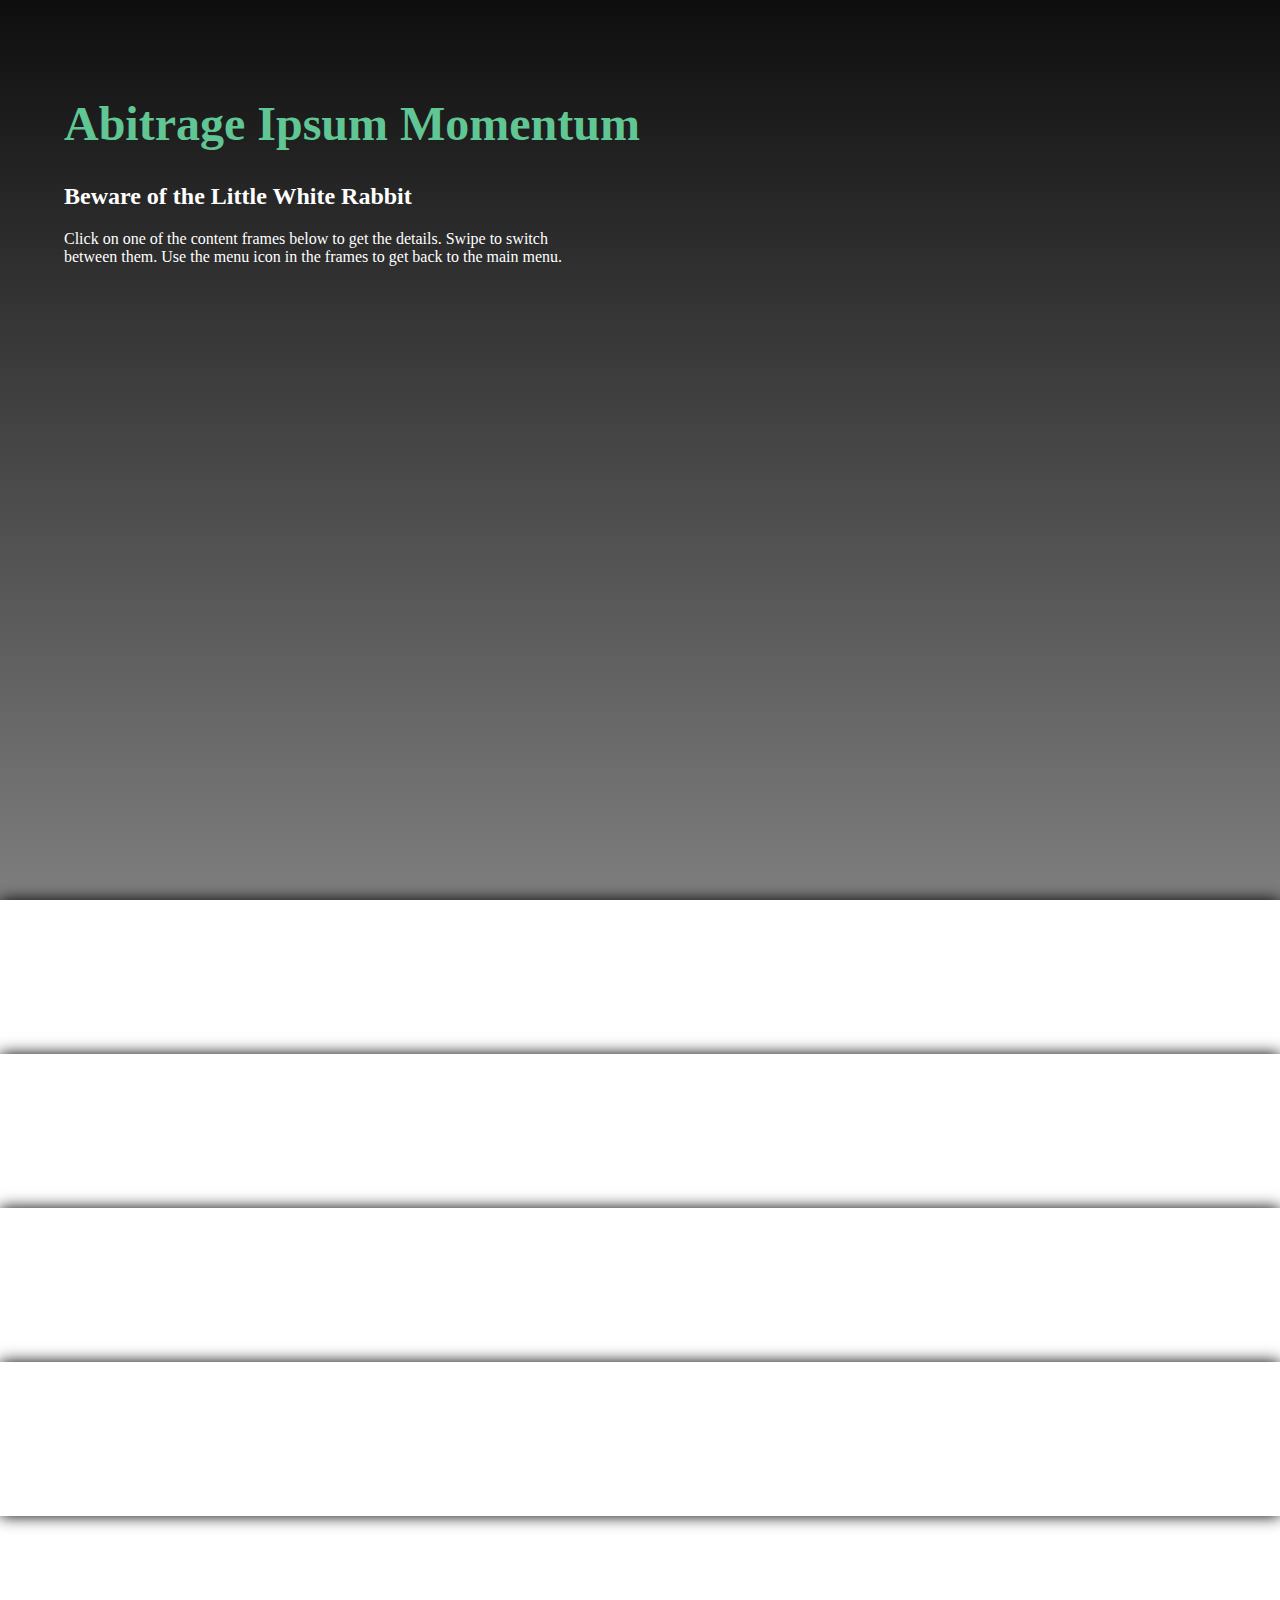
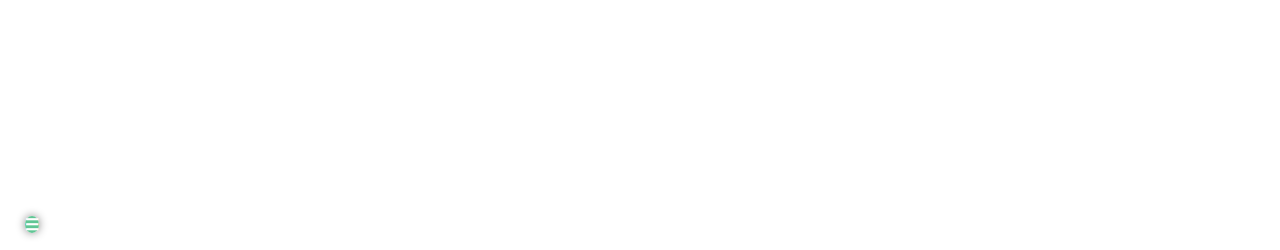
<file: static/test.html>
<!DOCTYPE html>
<html lang="en">
<head>
    <meta charset="UTF-8">
    <title>Title</title>
    <style>
        * {
  box-sizing: border-box;
}
html {
  height:100%;
}
body {
  padding: 0px;
  margin: 0px;
  background-color: white;
  height: 100%;
}

[lj-type="stage"] {
  width: 100%;
  height: 100%;
  overflow: visible;
}

#mainstage {
  background: #7d7e7d;
  /* Old browsers */
  background: -moz-linear-gradient(top, #7d7e7d 0%, #0e0e0e 100%);
  /* FF3.6-15 */
  background: -webkit-linear-gradient(top, #7d7e7d 0%, #0e0e0e 100%);
  /* Chrome10-25,Safari5.1-6 */
  background: linear-gradient(to top, #7d7e7d 0%, #0e0e0e 100%);
  /* W3C, IE10+, FF16+, Chrome26+, Opera12+, Safari7+ */
}

#zoomout, #zoomin {
  width: 100vw;
  height: 100vh;
}

#zoomout {
  padding: 5vw;
  color: white;
}

#zoomout h1 {
  color: #60C694;
  font-size: 48px;
}
@media (max-device-width: 520px) {
  #zoomout h1 {
    color: #60C694;
    font-size: 42px;
  }
}

#zoomout p {
  max-width: 500px;
}

#zoomin {
  left: 5vw;
  top: 70vh;
}

#contentlayer, #contentstage, #contentlayer>div {
  overflow: visible;
}

#contentlayer [lj-type="frame"] {
  background-color: white;
  box-shadow: 0px 0px 15px 0px black;
  //filter: contrast(1) sepia(100%) hue-rotate(116deg) brightness(1.4) saturate(0.28);
  filter: saturate(0);
}
#zoomin.lj-active #contentlayer [lj-type="frame"].lj-active {
  filter: saturate(0.5);
}
#contentlayer [lj-type="frame"]:hover {
  filter: saturate(0.5);
}

#frame1 {}

#frame2 {
  left: 120vw;
}

#frame3 {
  left: 240vw;
}

#frame4 {
  left: 360vw;
}

#frame5 {
  left: 480vw;
}
.coverlink {
  position: absolute;
  z-index: 1000;
  width: 100%;
  height: 100%;
}
.coverlink:hover {
  background-color: gray;
  opacity: 0.5;
}
#zoomin.lj-active .coverlink {
  width: 0px;
  height: 0px;
}
#hamburger {
  margin: 25px;
  width: 50px;
  height: 50px;
  line-height: 50px;
  border-radius: 50%;
  background-color: #60C694;
  color: white;
  font-weight: bold;
  text-align: center;
  box-shadow: 0px 0px 10px 0px gray;
}
a {
  text-decoration: none;
  color: #60C694;
}

    </style>
    <script src="https://keycdn.layerjs.org/libs/layerjs/layerjs-0.6.4.min.js"></script>
    <link href="https://keycdn.layerjs.org/libs/layerjs/layerjs-0.6.4.css" type="text/css" rel="stylesheet"/>
</head>
<body>
<!-- Add a main stage. -->
<div lj-type="stage" id="mainstage">
  <!-- The layer for the zoom menu. By default the zoomed out state is shown. -->
  <div lj-type="layer" lj-default-frame="zoomout" lj-layout="canvas">
    <!-- The frame showing everything in the zoomed out state -->
    <div lj-type="frame" id="zoomout" lj-fit-to="fixed">
      <h1>Abitrage Ipsum Momentum</h1>
      <h2>Beware of the Little White Rabbit</h2>
      <p>
        Click on one of the content frames below to get the details. Swipe to switch between them. Use the menu icon in the frames to get back to the main menu.
      </p>
    </div>
    <!-- The zoomed in frame only showing the current content frame, position is set in CSS but scale must be set with lj-scale, as css transform will be overwritten by layerJS -->
    <div lj-type="frame" id="zoomin" lj-fit-to="fixed" lj-scale="0.25">
      <!-- The stage that handles the transitions between the content frames -->
      <div lj-type="stage" id="contentstage">
        <!-- The layer for the content frames -->
        <div lj-type="layer" id="contentlayer" lj-layout="canvas" lj-native-scroll="false">
          <!-- 1st content frame. -->
          <!-- Note: swiping left/right in zoomed in state is not working because the iframe will swallow the mouse event. See https://cdn.layerjs.org/examples/zoom-noiframe/index.html for an example w/o iframes-->
          <div lj-type="frame" id="frame1" lj-fit-to="responsive" lj-neighbors.r="frame2">
            <a class="coverlink" href="#frame1;zoomin;minimenu.hamburger"></a>
            <!-- an overlay linking to the zoomed in state, to frame1 in the inner layer and to the hamburger menu in the minimenu layer -->
            <iframe width="100%" height="100%" frameborder="0" src="https://techcrunch.com/2017/04/03/apple-gpu-tech/amp/"></iframe>
            <!-- We use an external iframe to not clutter this example with content. -->
          </div>
          <!-- the next content frame -->
          <div lj-type="frame" id="frame2" lj-fit-to="responsive" lj-neighbors.r="frame3" lj-neighbors.l="frame1">
            <a class="coverlink" href="#frame2;zoomin;minimenu.hamburger"></a>
            <iframe width="100%" height="100%" frameborder="0" src="https://www.wired.com/2017/03/yes-spider-man-can-jump-6-meters-onto-moving-ferry-physics-says/?amp=1"></iframe>
          </div>
          <div lj-type="frame" id="frame3" lj-fit-to="responsive" lj-neighbors.r="frame4" lj-neighbors.l="frame2">
            <a class="coverlink" href="#frame3;zoomin;minimenu.hamburger"></a>
            <iframe width="100%" height="100%" frameborder="0" src="https://venturebeat.com/2017/04/02/understanding-the-limits-of-deep-learning/amp/"></iframe>
          </div>
          <div lj-type="frame" id="frame4" lj-fit-to="responsive" lj-neighbors.l="frame3">
            <a class="coverlink" href="#frame4;zoomin;minimenu.hamburger"></a>
            <iframe width="100%" height="100%" frameborder="0" src="https://techcrunch.com/2017/04/03/statcounter-android-windows/amp/"></iframe>
          </div>
        </div>
      </div>
    </div>
  </div>
  <div lj-type="layer" id="minimenu" lj-default-frame="!none" lj-native-scroll="false">
    <!-- the layer for the hamburger menu. It's not shown by default -->
    <a href="#zoomout;frame1;minimenu.!none" lj-type="frame" id="hamburger" lj-start-position="top" lj-fit-to="fixed" lj-transition="down">
      <!-- the "hamburger" linking to the zoomed out state with the hamburger not shown. -->
      &#x2630;
    </a>
  </div>
</div>
</body>
</html>
</file>
